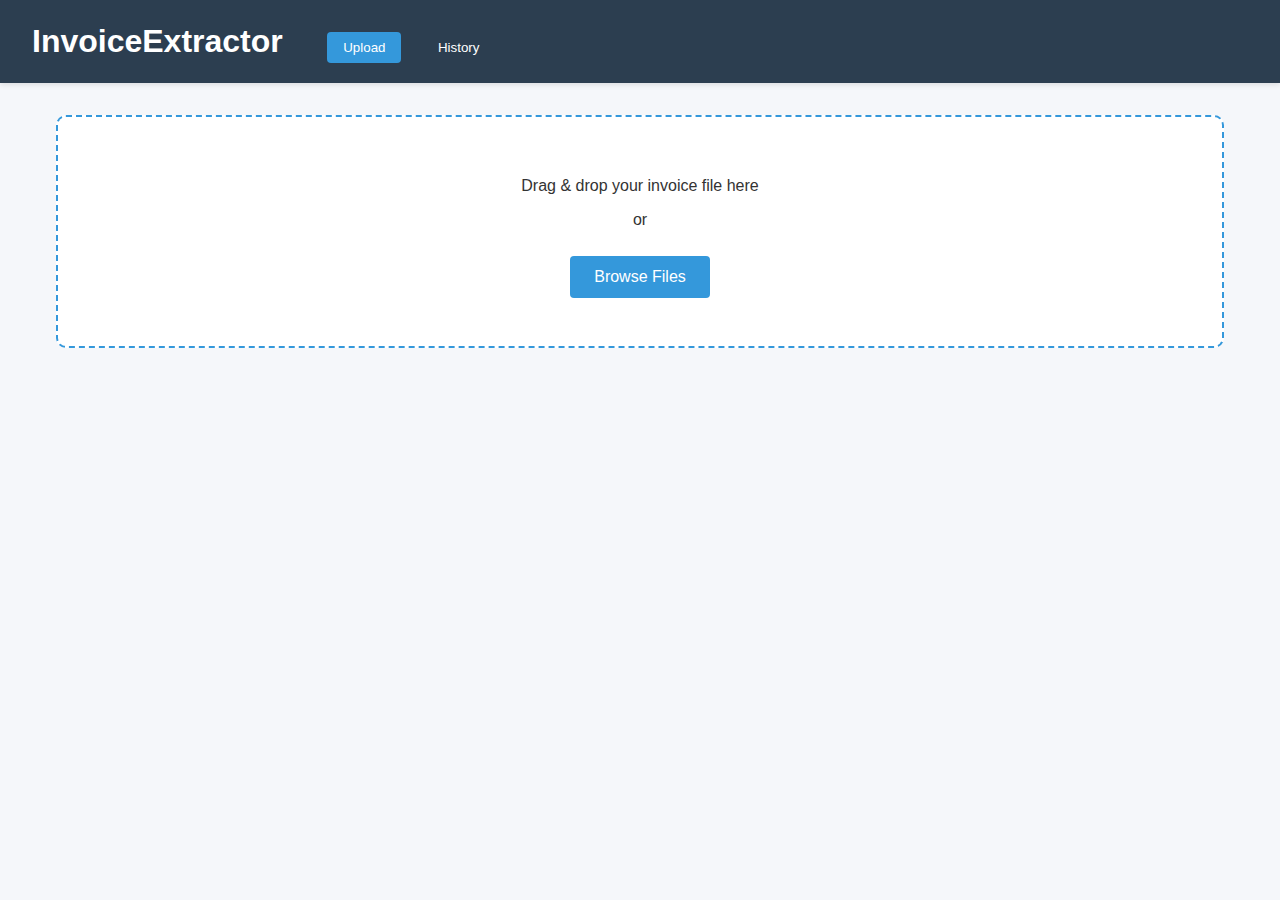
<file: frontend/index.html>
<!DOCTYPE html>
<html lang="en">
<head>
    <meta charset="UTF-8">
    <meta name="viewport" content="width=device-width, initial-scale=1.0">
    <title>InvoiceExtractor</title>
    <link rel="stylesheet" href="styles.css">
</head>
<body>
    <div id="app">
        <header>
            <h1>InvoiceExtractor</h1>
            <nav>
                <button id="upload-btn" class="nav-btn active">Upload</button>
                <button id="history-btn" class="nav-btn">History</button>
            </nav>
        </header>
        
        <main>
            <!-- Upload Section -->
            <section id="upload-section" class="section active">
                <div class="upload-container">
                    <div id="drop-area" class="drop-area">
                        <p>Drag & drop your invoice file here</p>
                        <p>or</p>
                        <button id="browse-btn" class="browse-btn">Browse Files</button>
                        <input type="file" id="file-input" accept=".pdf,.png,.jpg,.jpeg" hidden>
                    </div>
                    <div id="progress-container" class="progress-container hidden">
                        <div class="progress-bar">
                            <div id="progress-fill" class="progress-fill"></div>
                        </div>
                        <p id="progress-text">Processing...</p>
                    </div>
                </div>
            </section>
            
            <!-- Results Section -->
            <section id="results-section" class="section hidden">
                <h2>Extracted Data</h2>
                <div id="results-container" class="results-container">
                    <!-- Results will be populated here -->
                </div>
                <div class="actions">
                    <button id="export-json" class="export-btn">Export as JSON</button>
                    <button id="export-csv" class="export-btn">Export as CSV</button>
                    <button id="save-corrections" class="save-btn">Save Corrections</button>
                </div>
            </section>
            
            <!-- History Section -->
            <section id="history-section" class="section hidden">
                <h2>Processing History</h2>
                <div id="history-container" class="history-container">
                    <!-- History will be populated here -->
                </div>
            </section>
        </main>
    </div>
    
    <script src="app.js"></script>
</body>
</html>
</file>
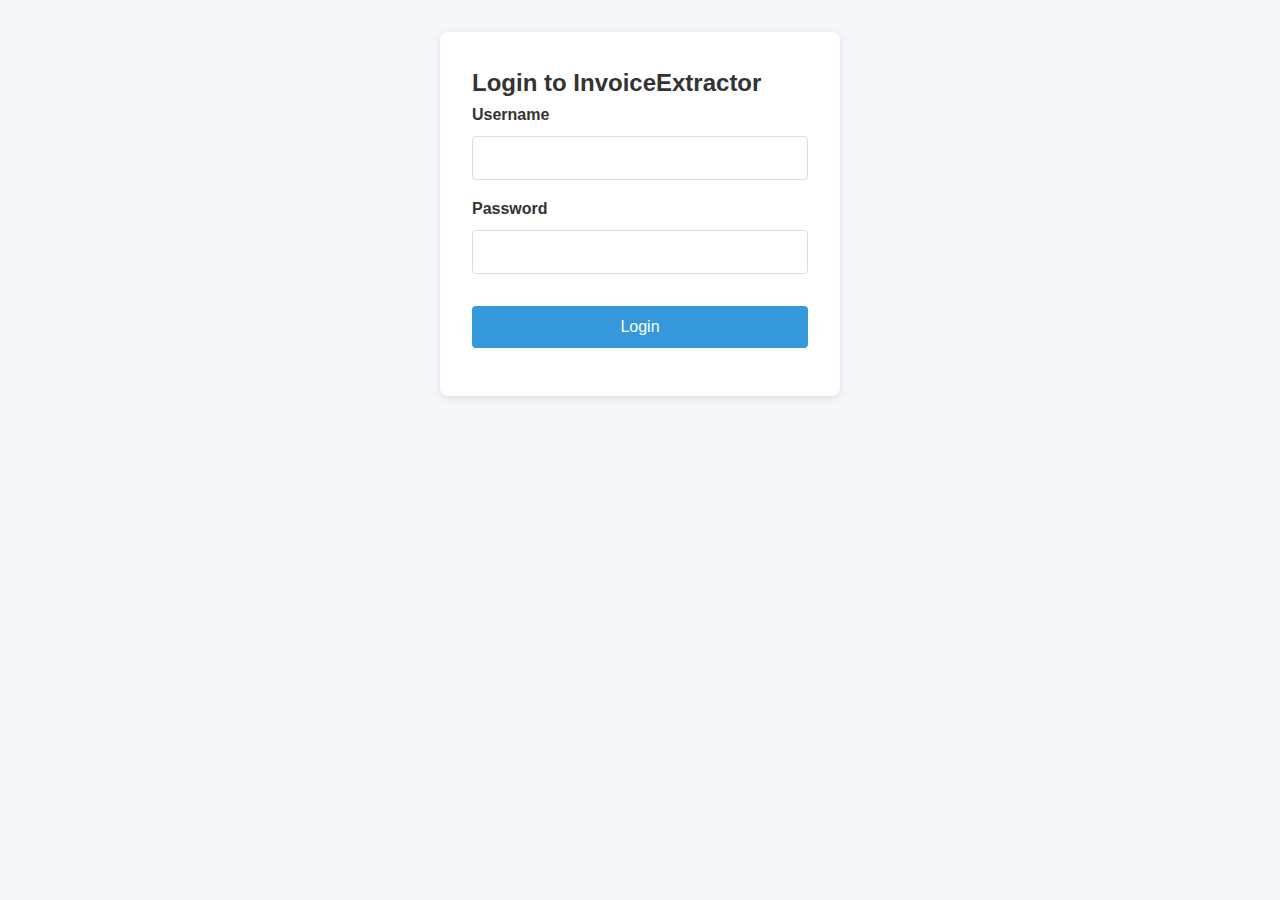
<file: login.html>
<!DOCTYPE html>
<html lang="en">
<head>
    <meta charset="UTF-8">
    <meta name="viewport" content="width=device-width, initial-scale=1.0">
    <title>Login - InvoiceExtractor</title>
    <link rel="stylesheet" href="styles.css">
    <style>
        .login-container {
            max-width: 400px;
            margin: 2rem auto;
            padding: 2rem;
            background: white;
            border-radius: 8px;
            box-shadow: 0 2px 10px rgba(0,0,0,0.1);
        }
        
        .login-form {
            display: flex;
            flex-direction: column;
        }
        
        .form-group {
            margin-bottom: 1rem;
        }
        
        .form-group label {
            display: block;
            margin-bottom: 0.5rem;
            font-weight: bold;
        }
        
        .form-group input {
            width: 100%;
            padding: 0.75rem;
            border: 1px solid #ddd;
            border-radius: 4px;
            font-size: 1rem;
        }
        
        .login-btn {
            background-color: #3498db;
            color: white;
            border: none;
            padding: 0.75rem;
            font-size: 1rem;
            border-radius: 4px;
            cursor: pointer;
            transition: background-color 0.3s;
            margin-top: 1rem;
        }
        
        .login-btn:hover {
            background-color: #2980b9;
        }
        
        .error-message {
            color: #e74c3c;
            margin-top: 1rem;
            text-align: center;
        }
    </style>
</head>
<body>
    <div class="login-container">
        <h2>Login to InvoiceExtractor</h2>
        <form id="login-form" class="login-form">
            <div class="form-group">
                <label for="username">Username</label>
                <input type="text" id="username" name="username" required>
            </div>
            <div class="form-group">
                <label for="password">Password</label>
                <input type="password" id="password" name="password" required>
            </div>
            <button type="submit" class="login-btn">Login</button>
        </form>
        <div id="error-message" class="error-message"></div>
    </div>
    
    <script>
        document.getElementById('login-form').addEventListener('submit', async (e) => {
            e.preventDefault();
            
            const username = document.getElementById('username').value;
            const password = document.getElementById('password').value;
            const errorMessage = document.getElementById('error-message');
            
            try {
                const response = await fetch('http://localhost:5000/api/login', {
                    method: 'POST',
                    headers: {
                        'Content-Type': 'application/json'
                    },
                    body: JSON.stringify({ username, password })
                });
                
                if (!response.ok) {
                    const errorData = await response.json();
                    throw new Error(errorData.error || 'Login failed');
                }
                
                const data = await response.json();
                // In a real app, you would store the token/session and redirect
                alert('Login successful! Redirecting to main application...');
                window.location.href = 'index.html';
                
            } catch (error) {
                errorMessage.textContent = error.message;
            }
        });
    </script>
</body>
</html>
</file>
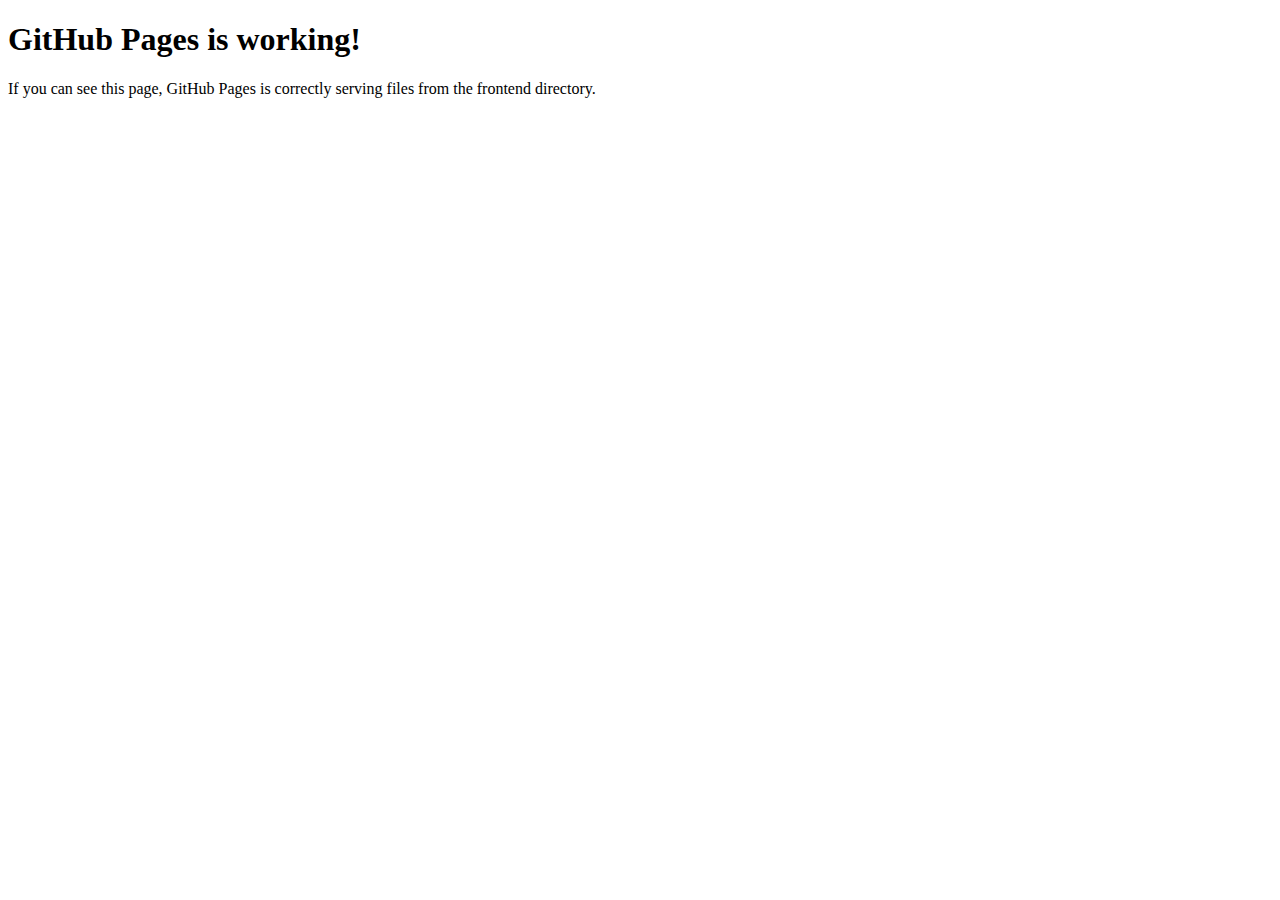
<file: test.html>
<!DOCTYPE html>
<html>
<head>
    <title>Test Page</title>
</head>
<body>
    <h1>GitHub Pages is working!</h1>
    <p>If you can see this page, GitHub Pages is correctly serving files from the frontend directory.</p>
</body>
</html>
</file>
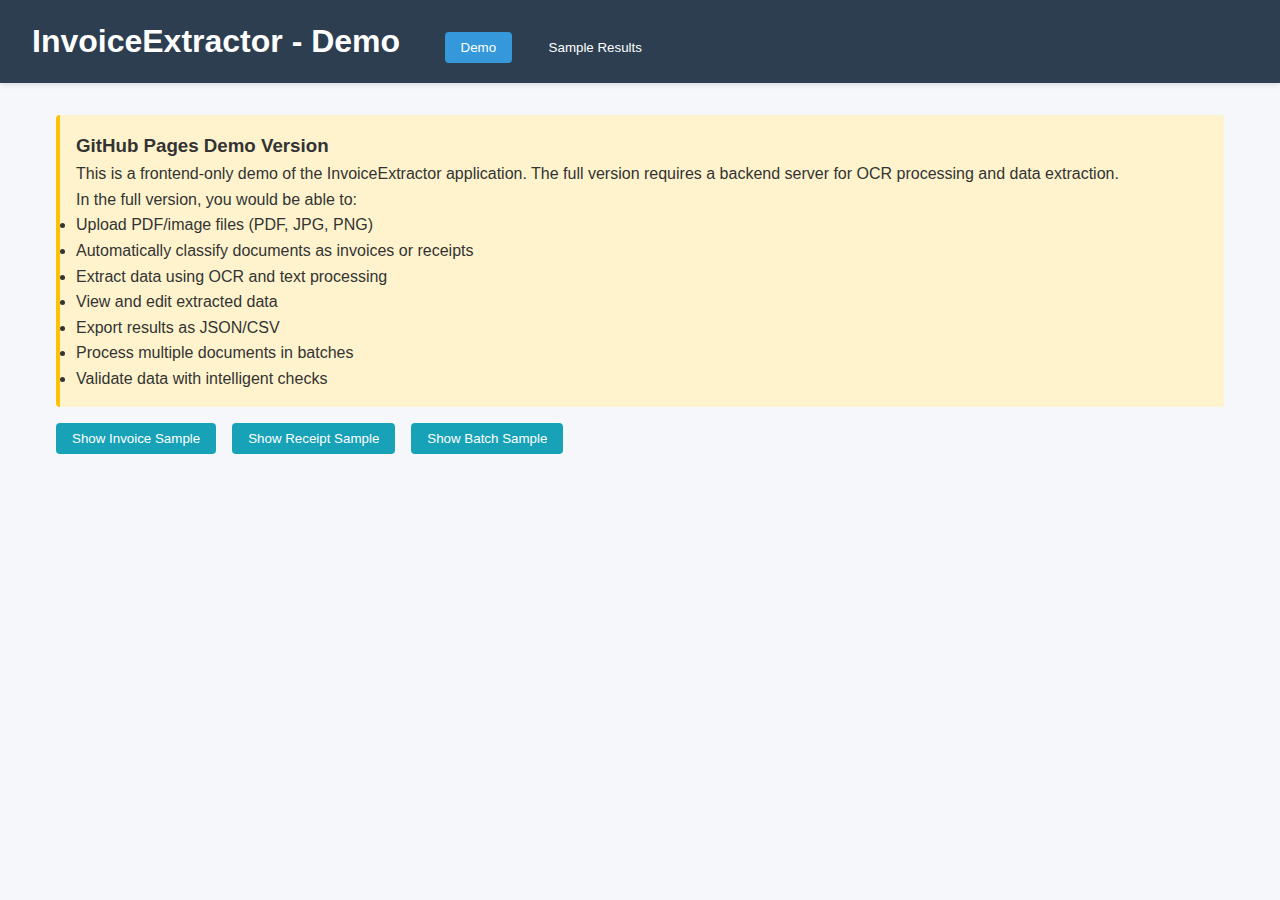
<file: frontend/index-gh-pages.html>
<!DOCTYPE html>
<html lang="en">
<head>
    <meta charset="UTF-8">
    <meta name="viewport" content="width=device-width, initial-scale=1.0">
    <title>InvoiceExtractor - Demo</title>
    <link rel="stylesheet" href="styles.css">
    <style>
        .demo-info {
            background-color: #fff3cd;
            border-left: 4px solid #ffc107;
            padding: 1rem;
            margin: 1rem 0;
            border-radius: 4px;
        }
        
        .demo-info h3 {
            margin-top: 0;
        }
        
        .demo-controls {
            display: flex;
            gap: 1rem;
            margin: 1rem 0;
            flex-wrap: wrap;
        }
        
        .demo-btn {
            background-color: #17a2b8;
            color: white;
            border: none;
            padding: 0.5rem 1rem;
            border-radius: 4px;
            cursor: pointer;
        }
        
        .demo-btn:hover {
            background-color: #138496;
        }
        
        .mock-results {
            background-color: white;
            border-radius: 8px;
            padding: 1.5rem;
            box-shadow: 0 2px 10px rgba(0,0,0,0.1);
            margin-top: 1rem;
        }
        
        .mock-result-item {
            margin-bottom: 1rem;
            padding-bottom: 1rem;
            border-bottom: 1px solid #eee;
        }
        
        .mock-result-item:last-child {
            border-bottom: none;
        }
        
        .mock-result-label {
            font-weight: bold;
            margin-bottom: 0.25rem;
            color: #555;
        }
        
        .mock-result-value {
            margin-left: 1rem;
            padding: 0.25rem 0;
        }
    </style>
</head>
<body>
    <div id="app">
        <header>
            <h1>InvoiceExtractor - Demo</h1>
            <nav>
                <button id="upload-btn" class="nav-btn active">Demo</button>
                <button id="history-btn" class="nav-btn">Sample Results</button>
            </nav>
        </header>
        
        <main>
            <!-- Demo Section -->
            <section id="demo-section" class="section active">
                <div class="demo-info">
                    <h3>GitHub Pages Demo Version</h3>
                    <p>This is a frontend-only demo of the InvoiceExtractor application. The full version requires a backend server for OCR processing and data extraction.</p>
                    <p>In the full version, you would be able to:</p>
                    <ul>
                        <li>Upload PDF/image files (PDF, JPG, PNG)</li>
                        <li>Automatically classify documents as invoices or receipts</li>
                        <li>Extract data using OCR and text processing</li>
                        <li>View and edit extracted data</li>
                        <li>Export results as JSON/CSV</li>
                        <li>Process multiple documents in batches</li>
                        <li>Validate data with intelligent checks</li>
                    </ul>
                </div>
                
                <div class="demo-controls">
                    <button id="show-invoice-demo" class="demo-btn">Show Invoice Sample</button>
                    <button id="show-receipt-demo" class="demo-btn">Show Receipt Sample</button>
                    <button id="show-batch-demo" class="demo-btn">Show Batch Sample</button>
                </div>
                
                <div id="mock-results-container"></div>
            </section>
            
            <!-- Sample Results Section -->
            <section id="sample-results-section" class="section hidden">
                <h2>Sample Results</h2>
                <div class="mock-results">
                    <div class="mock-result-item">
                        <div class="mock-result-label">Invoice Number</div>
                        <div class="mock-result-value">INV-2023-001</div>
                    </div>
                    <div class="mock-result-item">
                        <div class="mock-result-label">Date</div>
                        <div class="mock-result-value">08/26/2023</div>
                    </div>
                    <div class="mock-result-item">
                        <div class="mock-result-label">Vendor</div>
                        <div class="mock-result-value">ABC Supplies Inc.</div>
                    </div>
                    <div class="mock-result-item">
                        <div class="mock-result-label">Total Amount</div>
                        <div class="mock-result-value">$1,250.00</div>
                    </div>
                    <div class="mock-result-item">
                        <div class="mock-result-label">Tax Amount</div>
                        <div class="mock-result-value">$87.50</div>
                    </div>
                    <div class="mock-result-item">
                        <div class="mock-result-label">Line Items</div>
                        <div class="mock-result-value">
                            <table style="width:100%;border-collapse:collapse;margin-top:0.5rem;">
                                <thead>
                                    <tr>
                                        <th style="text-align:left;padding:0.5rem;border-bottom:1px solid #ddd;">Description</th>
                                        <th style="text-align:right;padding:0.5rem;border-bottom:1px solid #ddd;">Amount</th>
                                    </tr>
                                </thead>
                                <tbody>
                                    <tr>
                                        <td style="padding:0.5rem;border-bottom:1px solid #eee;">Office Chairs (5)</td>
                                        <td style="padding:0.5rem;border-bottom:1px solid #eee;text-align:right;">$750.00</td>
                                    </tr>
                                    <tr>
                                        <td style="padding:0.5rem;border-bottom:1px solid #eee;">Desks (2)</td>
                                        <td style="padding:0.5rem;border-bottom:1px solid #eee;text-align:right;">$400.00</td>
                                    </tr>
                                    <tr>
                                        <td style="padding:0.5rem;border-bottom:1px solid #eee;">Delivery Fee</td>
                                        <td style="padding:0.5rem;border-bottom:1px solid #eee;text-align:right;">$100.00</td>
                                    </tr>
                                </tbody>
                            </table>
                        </div>
                    </div>
                </div>
                
                <h3 style="margin-top:2rem;">Receipt Sample</h3>
                <div class="mock-results">
                    <div class="mock-result-item">
                        <div class="mock-result-label">Merchant Name</div>
                        <div class="mock-result-value">Joe's Coffee Shop</div>
                    </div>
                    <div class="mock-result-label">Date</div>
                    <div class="mock-result-value">08/26/2023</div>
                    <div class="mock-result-item">
                        <div class="mock-result-label">Time</div>
                        <div class="mock-result-value">10:30 AM</div>
                    </div>
                    <div class="mock-result-item">
                        <div class="mock-result-label">Total Amount</div>
                        <div class="mock-result-value">$12.75</div>
                    </div>
                    <div class="mock-result-item">
                        <div class="mock-result-label">Tax Amount</div>
                        <div class="mock-result-value">$1.15</div>
                    </div>
                    <div class="mock-result-item">
                        <div class="mock-result-label">Tip Amount</div>
                        <div class="mock-result-value">$2.00</div>
                    </div>
                    <div class="mock-result-item">
                        <div class="mock-result-label">Receipt Items</div>
                        <div class="mock-result-value">
                            <table style="width:100%;border-collapse:collapse;margin-top:0.5rem;">
                                <thead>
                                    <tr>
                                        <th style="text-align:left;padding:0.5rem;border-bottom:1px solid #ddd;">Item</th>
                                        <th style="text-align:right;padding:0.5rem;border-bottom:1px solid #ddd;">Qty</th>
                                        <th style="text-align:right;padding:0.5rem;border-bottom:1px solid #ddd;">Price</th>
                                        <th style="text-align:right;padding:0.5rem;border-bottom:1px solid #ddd;">Total</th>
                                    </tr>
                                </thead>
                                <tbody>
                                    <tr>
                                        <td style="padding:0.5rem;border-bottom:1px solid #eee;">Coffee</td>
                                        <td style="padding:0.5rem;border-bottom:1px solid #eee;text-align:right;">1</td>
                                        <td style="padding:0.5rem;border-bottom:1px solid #eee;text-align:right;">$3.50</td>
                                        <td style="padding:0.5rem;border-bottom:1px solid #eee;text-align:right;">$3.50</td>
                                    </tr>
                                    <tr>
                                        <td style="padding:0.5rem;border-bottom:1px solid #eee;">Pastry</td>
                                        <td style="padding:0.5rem;border-bottom:1px solid #eee;text-align:right;">2</td>
                                        <td style="padding:0.5rem;border-bottom:1px solid #eee;text-align:right;">$2.25</td>
                                        <td style="padding:0.5rem;border-bottom:1px solid #eee;text-align:right;">$4.50</td>
                                    </tr>
                                    <tr>
                                        <td style="padding:0.5rem;border-bottom:1px solid #eee;">Sandwich</td>
                                        <td style="padding:0.5rem;border-bottom:1px solid #eee;text-align:right;">1</td>
                                        <td style="padding:0.5rem;border-bottom:1px solid #eee;text-align:right;">$4.75</td>
                                        <td style="padding:0.5rem;border-bottom:1px solid #eee;text-align:right;">$4.75</td>
                                    </tr>
                                </tbody>
                            </table>
                        </div>
                    </div>
                </div>
            </section>
        </main>
    </div>
    
    <script>
        // DOM Elements
        const demoSection = document.getElementById('demo-section');
        const sampleResultsSection = document.getElementById('sample-results-section');
        const uploadBtn = document.getElementById('upload-btn');
        const historyBtn = document.getElementById('history-btn');
        const showInvoiceDemoBtn = document.getElementById('show-invoice-demo');
        const showReceiptDemoBtn = document.getElementById('show-receipt-demo');
        const showBatchDemoBtn = document.getElementById('show-batch-demo');
        const mockResultsContainer = document.getElementById('mock-results-container');
        
        // Navigation
        function showSection(section) {
            demoSection.classList.remove('active');
            sampleResultsSection.classList.remove('active');
            section.classList.add('active');
        }
        
        // Event Listeners
        uploadBtn.addEventListener('click', () => showSection(demoSection));
        historyBtn.addEventListener('click', () => showSection(sampleResultsSection));
        
        showInvoiceDemoBtn.addEventListener('click', showInvoiceDemo);
        showReceiptDemoBtn.addEventListener('click', showReceiptDemo);
        showBatchDemoBtn.addEventListener('click', showBatchDemo);
        
        // Demo Functions
        function showInvoiceDemo() {
            mockResultsContainer.innerHTML = `
                <div class="mock-results">
                    <h3>Invoice Sample Results</h3>
                    <div class="mock-result-item">
                        <div class="mock-result-label">Document Type</div>
                        <div class="mock-result-value">Invoice</div>
                    </div>
                    <div class="mock-result-item">
                        <div class="mock-result-label">Invoice Number</div>
                        <div class="mock-result-value">INV-2023-001</div>
                    </div>
                    <div class="mock-result-item">
                        <div class="mock-result-label">Date</div>
                        <div class="mock-result-value">08/26/2023</div>
                    </div>
                    <div class="mock-result-item">
                        <div class="mock-result-label">Vendor</div>
                        <div class="mock-result-value">ABC Supplies Inc.</div>
                    </div>
                    <div class="mock-result-item">
                        <div class="mock-result-label">Total Amount</div>
                        <div class="mock-result-value">$1,250.00</div>
                    </div>
                    <div class="mock-result-item">
                        <div class="mock-result-label">Tax Amount</div>
                        <div class="mock-result-value">$87.50</div>
                    </div>
                    <div class="mock-result-item">
                        <div class="mock-result-label">Line Items</div>
                        <div class="mock-result-value">
                            <table style="width:100%;border-collapse:collapse;margin-top:0.5rem;">
                                <thead>
                                    <tr>
                                        <th style="text-align:left;padding:0.5rem;border-bottom:1px solid #ddd;">Description</th>
                                        <th style="text-align:right;padding:0.5rem;border-bottom:1px solid #ddd;">Amount</th>
                                    </tr>
                                </thead>
                                <tbody>
                                    <tr>
                                        <td style="padding:0.5rem;border-bottom:1px solid #eee;">Office Chairs (5)</td>
                                        <td style="padding:0.5rem;border-bottom:1px solid #eee;text-align:right;">$750.00</td>
                                    </tr>
                                    <tr>
                                        <td style="padding:0.5rem;border-bottom:1px solid #eee;">Desks (2)</td>
                                        <td style="padding:0.5rem;border-bottom:1px solid #eee;text-align:right;">$400.00</td>
                                    </tr>
                                    <tr>
                                        <td style="padding:0.5rem;border-bottom:1px solid #eee;">Delivery Fee</td>
                                        <td style="padding:0.5rem;border-bottom:1px solid #eee;text-align:right;">$100.00</td>
                                    </tr>
                                </tbody>
                            </table>
                        </div>
                    </div>
                </div>
            `;
        }
        
        function showReceiptDemo() {
            mockResultsContainer.innerHTML = `
                <div class="mock-results">
                    <h3>Receipt Sample Results</h3>
                    <div class="mock-result-item">
                        <div class="mock-result-label">Document Type</div>
                        <div class="mock-result-value">Receipt</div>
                    </div>
                    <div class="mock-result-item">
                        <div class="mock-result-label">Merchant Name</div>
                        <div class="mock-result-value">Joe's Coffee Shop</div>
                    </div>
                    <div class="mock-result-item">
                        <div class="mock-result-label">Date</div>
                        <div class="mock-result-value">08/26/2023</div>
                    </div>
                    <div class="mock-result-item">
                        <div class="mock-result-label">Time</div>
                        <div class="mock-result-value">10:30 AM</div>
                    </div>
                    <div class="mock-result-item">
                        <div class="mock-result-label">Total Amount</div>
                        <div class="mock-result-value">$12.75</div>
                    </div>
                    <div class="mock-result-item">
                        <div class="mock-result-label">Tax Amount</div>
                        <div class="mock-result-value">$1.15</div>
                    </div>
                    <div class="mock-result-item">
                        <div class="mock-result-label">Tip Amount</div>
                        <div class="mock-result-value">$2.00</div>
                    </div>
                    <div class="mock-result-item">
                        <div class="mock-result-label">Receipt Items</div>
                        <div class="mock-result-value">
                            <table style="width:100%;border-collapse:collapse;margin-top:0.5rem;">
                                <thead>
                                    <tr>
                                        <th style="text-align:left;padding:0.5rem;border-bottom:1px solid #ddd;">Item</th>
                                        <th style="text-align:right;padding:0.5rem;border-bottom:1px solid #ddd;">Qty</th>
                                        <th style="text-align:right;padding:0.5rem;border-bottom:1px solid #ddd;">Price</th>
                                        <th style="text-align:right;padding:0.5rem;border-bottom:1px solid #ddd;">Total</th>
                                    </tr>
                                </thead>
                                <tbody>
                                    <tr>
                                        <td style="padding:0.5rem;border-bottom:1px solid #eee;">Coffee</td>
                                        <td style="padding:0.5rem;border-bottom:1px solid #eee;text-align:right;">1</td>
                                        <td style="padding:0.5rem;border-bottom:1px solid #eee;text-align:right;">$3.50</td>
                                        <td style="padding:0.5rem;border-bottom:1px solid #eee;text-align:right;">$3.50</td>
                                    </tr>
                                    <tr>
                                        <td style="padding:0.5rem;border-bottom:1px solid #eee;">Pastry</td>
                                        <td style="padding:0.5rem;border-bottom:1px solid #eee;text-align:right;">2</td>
                                        <td style="padding:0.5rem;border-bottom:1px solid #eee;text-align:right;">$2.25</td>
                                        <td style="padding:0.5rem;border-bottom:1px solid #eee;text-align:right;">$4.50</td>
                                    </tr>
                                    <tr>
                                        <td style="padding:0.5rem;border-bottom:1px solid #eee;">Sandwich</td>
                                        <td style="padding:0.5rem;border-bottom:1px solid #eee;text-align:right;">1</td>
                                        <td style="padding:0.5rem;border-bottom:1px solid #eee;text-align:right;">$4.75</td>
                                        <td style="padding:0.5rem;border-bottom:1px solid #eee;text-align:right;">$4.75</td>
                                    </tr>
                                </tbody>
                            </table>
                        </div>
                    </div>
                </div>
            `;
        }
        
        function showBatchDemo() {
            mockResultsContainer.innerHTML = `
                <div class="mock-results">
                    <h3>Batch Processing Sample</h3>
                    <div class="mock-result-item">
                        <div class="mock-result-label">Batch ID</div>
                        <div class="mock-result-value">#12345</div>
                    </div>
                    <div class="mock-result-item">
                        <div class="mock-result-label">Status</div>
                        <div class="mock-result-value">Completed</div>
                    </div>
                    <div class="mock-result-item">
                        <div class="mock-result-label">Total Files</div>
                        <div class="mock-result-value">5</div>
                    </div>
                    <div class="mock-result-item">
                        <div class="mock-result-label">Processed</div>
                        <div class="mock-result-value">5</div>
                    </div>
                    <div class="mock-result-item">
                        <div class="mock-result-label">Failed</div>
                        <div class="mock-result-value">0</div>
                    </div>
                    <div class="mock-result-item">
                        <div class="mock-result-label">Results Summary</div>
                        <div class="mock-result-value">
                            <ul>
                                <li>Invoice #INV-2023-001: $1,250.00</li>
                                <li>Receipt from Joe's Coffee Shop: $12.75</li>
                                <li>Invoice #INV-2023-002: $845.50</li>
                                <li>Receipt from Gas Station: $45.20</li>
                                <li>Online Purchase Confirmation: $29.99</li>
                            </ul>
                        </div>
                    </div>
                </div>
            `;
        }
    </script>
</body>
</html>
</file>
<file: frontend/styles.css>
* {
    margin: 0;
    padding: 0;
    box-sizing: border-box;
}

body {
    font-family: 'Segoe UI', Tahoma, Geneva, Verdana, sans-serif;
    line-height: 1.6;
    color: #333;
    background-color: #f5f7fa;
}

header {
    background-color: #2c3e50;
    color: white;
    padding: 1rem 2rem;
    box-shadow: 0 2px 5px rgba(0,0,0,0.1);
}

header h1 {
    display: inline-block;
    margin-right: 2rem;
}

nav {
    display: inline-block;
}

.nav-btn {
    background: none;
    border: none;
    color: white;
    padding: 0.5rem 1rem;
    margin: 0 0.5rem;
    cursor: pointer;
    border-radius: 4px;
    transition: background-color 0.3s;
}

.nav-btn:hover {
    background-color: #34495e;
}

.nav-btn.active {
    background-color: #3498db;
}

main {
    max-width: 1200px;
    margin: 2rem auto;
    padding: 0 1rem;
}

.section {
    display: none;
}

.section.active {
    display: block;
}

.drop-area {
    border: 2px dashed #3498db;
    border-radius: 10px;
    padding: 3rem;
    text-align: center;
    background-color: white;
    transition: background-color 0.3s;
    cursor: pointer;
}

.drop-area:hover, .drop-area.dragover {
    background-color: #e3f2fd;
}

.drop-area p {
    margin: 0.5rem 0;
}

.browse-btn {
    background-color: #3498db;
    color: white;
    border: none;
    padding: 0.75rem 1.5rem;
    font-size: 1rem;
    border-radius: 4px;
    cursor: pointer;
    transition: background-color 0.3s;
    margin-top: 1rem;
}

.browse-btn:hover {
    background-color: #2980b9;
}

.progress-container {
    text-align: center;
    padding: 2rem;
}

.progress-bar {
    width: 100%;
    height: 20px;
    background-color: #ecf0f1;
    border-radius: 10px;
    overflow: hidden;
    margin-bottom: 1rem;
}

.progress-fill {
    height: 100%;
    background-color: #3498db;
    width: 0%;
    transition: width 0.3s;
}

.hidden {
    display: none;
}

.document-type-indicator {
    background-color: #e3f2fd;
    padding: 0.5rem 1rem;
    border-radius: 4px;
    margin-bottom: 1rem;
    text-align: center;
}

.document-type-indicator.invoice {
    background-color: #e8f5e9;
}

.document-type-indicator.receipt {
    background-color: #fff3e0;
}

.results-container {
    background-color: white;
    border-radius: 8px;
    padding: 1.5rem;
    box-shadow: 0 2px 10px rgba(0,0,0,0.1);
}

.result-item {
    margin-bottom: 1rem;
    padding-bottom: 1rem;
    border-bottom: 1px solid #eee;
}

.result-item:last-child {
    border-bottom: none;
    margin-bottom: 0;
    padding-bottom: 0;
}

.result-label {
    font-weight: bold;
    margin-bottom: 0.5rem;
    color: #2c3e50;
}

.result-value {
    display: block;
    width: 100%;
    padding: 0.5rem;
    border: 1px solid #ddd;
    border-radius: 4px;
    font-family: inherit;
    font-size: 1rem;
}

.category-assignment {
    margin: 1rem 0;
    padding: 1rem;
    background-color: #f8f9fa;
    border-radius: 4px;
}

.category-assignment label {
    display: block;
    margin-bottom: 0.5rem;
    font-weight: bold;
}

.category-assignment select {
    width: 100%;
    padding: 0.5rem;
    border: 1px solid #ddd;
    border-radius: 4px;
    font-family: inherit;
    font-size: 1rem;
}

.actions {
    display: flex;
    justify-content: center;
    gap: 1rem;
    margin-top: 2rem;
}

.export-btn, .save-btn {
    padding: 0.75rem 1.5rem;
    border: none;
    border-radius: 4px;
    cursor: pointer;
    font-size: 1rem;
    transition: background-color 0.3s;
}

.export-btn {
    background-color: #27ae60;
    color: white;
}

.export-btn:hover {
    background-color: #219653;
}

.save-btn {
    background-color: #3498db;
    color: white;
}

.save-btn:hover {
    background-color: #2980b9;
}

.history-container {
    background-color: white;
    border-radius: 8px;
    padding: 1.5rem;
    box-shadow: 0 2px 10px rgba(0,0,0,0.1);
}

.history-item {
    padding: 1rem;
    border-bottom: 1px solid #eee;
}

.history-item:last-child {
    border-bottom: none;
}

.history-header {
    display: flex;
    justify-content: space-between;
    font-weight: bold;
    margin-bottom: 0.5rem;
}

.history-details {
    display: flex;
    justify-content: space-between;
}

.status {
    padding: 0.25rem 0.5rem;
    border-radius: 4px;
    font-size: 0.8rem;
    font-weight: bold;
}

.status.completed {
    background-color: #d4edda;
    color: #155724;
}

.status.processing {
    background-color: #fff3cd;
    color: #856404;
}

.status.failed {
    background-color: #f8d7da;
    color: #721c24;
}

.document-type-tag {
    padding: 0.25rem 0.5rem;
    border-radius: 4px;
    font-size: 0.8rem;
    font-weight: bold;
}

.document-type-tag.invoice {
    background-color: #d4edda;
    color: #155724;
}

.document-type-tag.receipt {
    background-color: #fff3cd;
    color: #856404;
}

@media (max-width: 768px) {
    header {
        padding: 1rem;
    }
    
    header h1 {
        display: block;
        margin-bottom: 1rem;
    }
    
    nav {
        display: block;
    }
    
    .nav-btn {
        display: block;
        width: 100%;
        margin: 0.25rem 0;
    }
    
    .drop-area {
        padding: 2rem 1rem;
    }
    
    .actions {
        flex-direction: column;
        align-items: center;
    }
    
    .export-btn, .save-btn {
        width: 100%;
        margin-bottom: 0.5rem;
    }
}
</file>
<file: styles.css>
* {
    margin: 0;
    padding: 0;
    box-sizing: border-box;
}

body {
    font-family: 'Segoe UI', Tahoma, Geneva, Verdana, sans-serif;
    line-height: 1.6;
    color: #333;
    background-color: #f5f7fa;
}

header {
    background-color: #2c3e50;
    color: white;
    padding: 1rem 2rem;
    box-shadow: 0 2px 5px rgba(0,0,0,0.1);
}

header h1 {
    display: inline-block;
    margin-right: 2rem;
}

nav {
    display: inline-block;
}

.nav-btn {
    background: none;
    border: none;
    color: white;
    padding: 0.5rem 1rem;
    margin: 0 0.5rem;
    cursor: pointer;
    border-radius: 4px;
    transition: background-color 0.3s;
}

.nav-btn:hover {
    background-color: #34495e;
}

.nav-btn.active {
    background-color: #3498db;
}

main {
    max-width: 1200px;
    margin: 2rem auto;
    padding: 0 1rem;
}

.section {
    display: none;
}

.section.active {
    display: block;
}

.drop-area {
    border: 2px dashed #3498db;
    border-radius: 10px;
    padding: 3rem;
    text-align: center;
    background-color: white;
    transition: background-color 0.3s;
    cursor: pointer;
}

.drop-area:hover, .drop-area.dragover {
    background-color: #e3f2fd;
}

.drop-area p {
    margin: 0.5rem 0;
}

.browse-btn {
    background-color: #3498db;
    color: white;
    border: none;
    padding: 0.75rem 1.5rem;
    font-size: 1rem;
    border-radius: 4px;
    cursor: pointer;
    transition: background-color 0.3s;
    margin-top: 1rem;
}

.browse-btn:hover {
    background-color: #2980b9;
}

.progress-container {
    text-align: center;
    padding: 2rem;
}

.progress-bar {
    width: 100%;
    height: 20px;
    background-color: #ecf0f1;
    border-radius: 10px;
    overflow: hidden;
    margin-bottom: 1rem;
}

.progress-fill {
    height: 100%;
    background-color: #3498db;
    width: 0%;
    transition: width 0.3s;
}

.progress-details {
    margin-top: 1rem;
    font-size: 0.9rem;
}

.hidden {
    display: none;
}

.document-type-indicator {
    background-color: #e3f2fd;
    padding: 0.5rem 1rem;
    border-radius: 4px;
    margin-bottom: 1rem;
    text-align: center;
}

.document-type-indicator.invoice {
    background-color: #e8f5e9;
    border-left: 4px solid #4caf50;
}

.document-type-indicator.receipt {
    background-color: #fff3e0;
    border-left: 4px solid #ff9800;
}

.validation-alerts {
    background-color: #fff3cd;
    border-left: 4px solid #ffc107;
    padding: 1rem;
    margin-bottom: 1rem;
    border-radius: 4px;
}

.validation-alerts.error {
    background-color: #f8d7da;
    border-left-color: #dc3545;
}

.validation-alerts.warning {
    background-color: #fff3cd;
    border-left-color: #ffc107;
}

.validation-alerts.info {
    background-color: #d1ecf1;
    border-left-color: #17a2b8;
}

.validation-header {
    display: flex;
    justify-content: space-between;
    align-items: center;
    margin-bottom: 0.5rem;
}

.view-report-btn {
    background-color: #17a2b8;
    color: white;
    border: none;
    padding: 0.25rem 0.5rem;
    border-radius: 4px;
    cursor: pointer;
    font-size: 0.9rem;
}

.view-report-btn:hover {
    background-color: #138496;
}

.validation-summary {
    font-size: 0.9rem;
}

.results-container {
    background-color: white;
    border-radius: 8px;
    padding: 1.5rem;
    box-shadow: 0 2px 10px rgba(0,0,0,0.1);
}

.result-item {
    margin-bottom: 1rem;
    padding-bottom: 1rem;
    border-bottom: 1px solid #eee;
}

.result-item:last-child {
    border-bottom: none;
}

.result-label {
    font-weight: bold;
    margin-bottom: 0.25rem;
    color: #555;
}

.result-value {
    margin-left: 1rem;
    padding: 0.25rem 0;
}

.confidence {
    margin-left: 0.5rem;
}

.modal {
    position: fixed;
    top: 0;
    left: 0;
    width: 100%;
    height: 100%;
    background-color: rgba(0,0,0,0.5);
    display: flex;
    justify-content: center;
    align-items: center;
    z-index: 1000;
}

.modal-content {
    background-color: white;
    border-radius: 8px;
    width: 80%;
    max-width: 600px;
    max-height: 80vh;
    overflow-y: auto;
}

.modal-header {
    display: flex;
    justify-content: space-between;
    align-items: center;
    padding: 1rem;
    border-bottom: 1px solid #eee;
}

.modal-header h2 {
    margin: 0;
}

.close-modal {
    font-size: 1.5rem;
    cursor: pointer;
    color: #aaa;
}

.close-modal:hover {
    color: #000;
}

.modal-body {
    padding: 1rem;
}

.modal-footer {
    padding: 1rem;
    border-top: 1px solid #eee;
    display: flex;
    justify-content: flex-end;
    gap: 0.5rem;
}

.save-btn {
    background-color: #28a745;
    color: white;
    border: none;
    padding: 0.5rem 1rem;
    border-radius: 4px;
    cursor: pointer;
}

.save-btn:hover {
    background-color: #218838;
}

.category-assignment {
    margin: 1rem 0;
    padding: 1rem;
    background-color: #f8f9fa;
    border-radius: 4px;
}

.category-assignment label {
    display: block;
    margin-bottom: 0.5rem;
    font-weight: bold;
}

.category-assignment select {
    width: 100%;
    padding: 0.5rem;
    border: 1px solid #ddd;
    border-radius: 4px;
}

.actions {
    display: flex;
    gap: 1rem;
    margin-top: 1rem;
    flex-wrap: wrap;
}

.export-btn {
    background-color: #007bff;
    color: white;
    border: none;
    padding: 0.5rem 1rem;
    border-radius: 4px;
    cursor: pointer;
}

.export-btn:hover {
    background-color: #0056b3;
}

.history-container {
    background-color: white;
    border-radius: 8px;
    padding: 1rem;
    box-shadow: 0 2px 10px rgba(0,0,0,0.1);
}

.history-item {
    padding: 1rem;
    border-bottom: 1px solid #eee;
}

.history-item:last-child {
    border-bottom: none;
}

.history-item-header {
    display: flex;
    justify-content: space-between;
    align-items: center;
    margin-bottom: 0.5rem;
}

.history-item-title {
    font-weight: bold;
}

.history-item-meta {
    font-size: 0.9rem;
    color: #666;
}

.document-type-badge {
    display: inline-block;
    padding: 0.25rem 0.5rem;
    border-radius: 4px;
    font-size: 0.8rem;
    font-weight: bold;
}

.document-type-badge.invoice {
    background-color: #e8f5e9;
    color: #4caf50;
}

.document-type-badge.receipt {
    background-color: #fff3e0;
    color: #ff9800;
}

.batch-summary {
    background-color: white;
    border-radius: 8px;
    padding: 1rem;
    box-shadow: 0 2px 10px rgba(0,0,0,0.1);
    margin-bottom: 1rem;
}

.batch-stats {
    display: flex;
    gap: 1rem;
    margin-top: 1rem;
}

.stat {
    text-align: center;
    padding: 0.5rem;
    background-color: #f8f9fa;
    border-radius: 4px;
    flex: 1;
}

.stat-label {
    display: block;
    font-size: 0.9rem;
    color: #666;
}

.stat-value {
    display: block;
    font-size: 1.2rem;
    font-weight: bold;
}

.batch-actions {
    display: flex;
    gap: 1rem;
    margin-top: 1rem;
    flex-wrap: wrap;
}

.progress-details {
    margin-top: 1rem;
    font-size: 0.9rem;
    text-align: left;
}

.validation-summary-detail {
    margin-bottom: 1rem;
}

.validation-summary-detail h3 {
    margin-bottom: 0.5rem;
}

.validation-issues-by-type {
    margin-top: 1rem;
}

.validation-issue-type {
    padding: 0.5rem;
    border-bottom: 1px solid #eee;
}

.validation-issue-type:last-child {
    border-bottom: none;
}

@media (max-width: 768px) {
    header {
        padding: 1rem;
    }
    
    header h1 {
        display: block;
        margin-bottom: 1rem;
    }
    
    nav {
        display: block;
    }
    
    .nav-btn {
        display: block;
        width: 100%;
        margin: 0.25rem 0;
    }
    
    main {
        padding: 0 0.5rem;
    }
    
    .drop-area {
        padding: 2rem 1rem;
    }
    
    .actions, .batch-actions {
        flex-direction: column;
    }
    
    .export-btn, .save-btn {
        width: 100%;
    }
    
    .batch-stats {
        flex-direction: column;
    }
}
</file>
